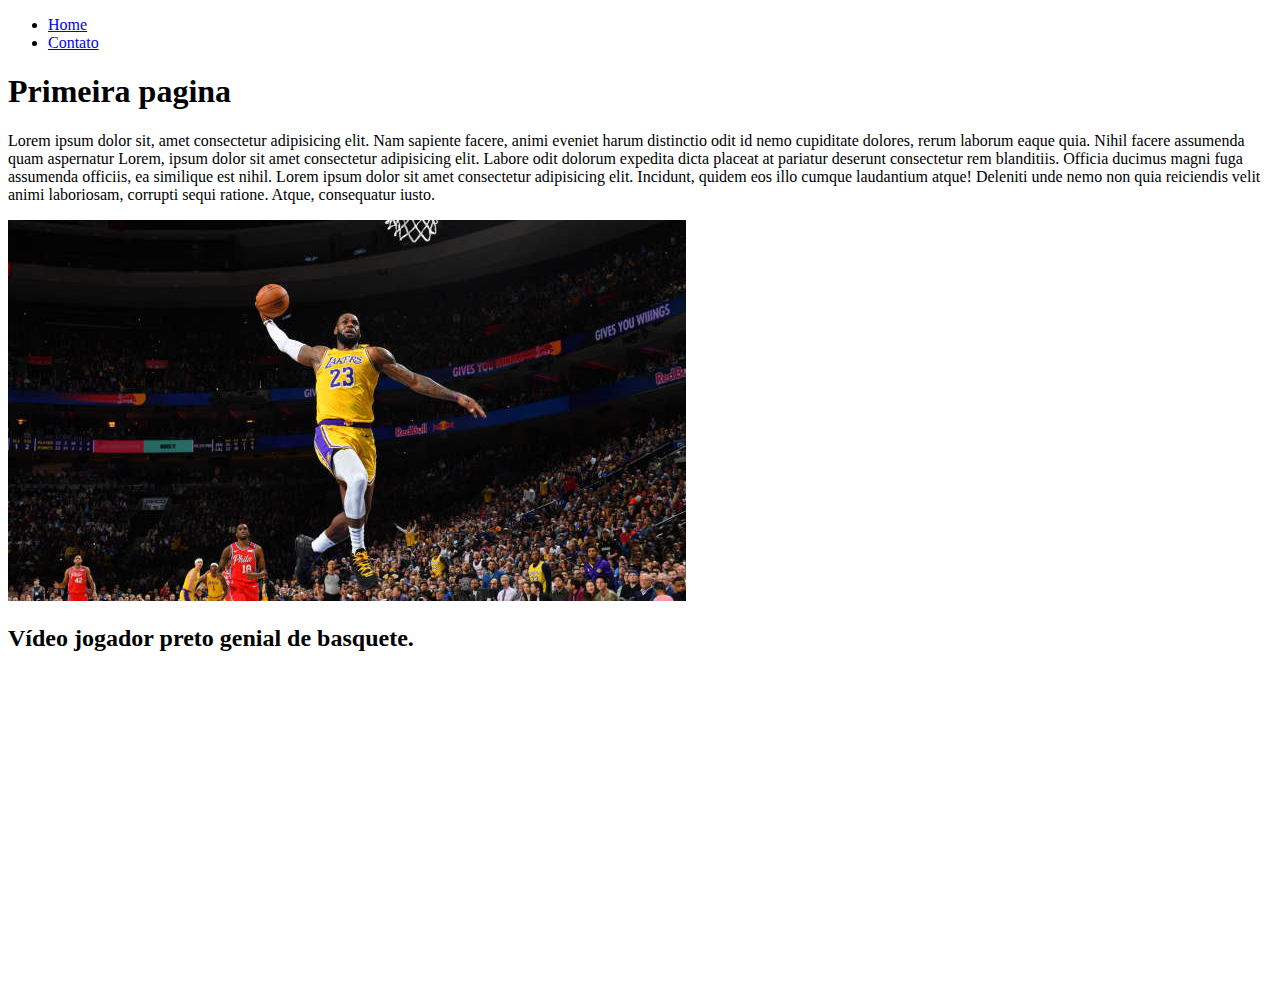
<file: Site web ex 08-01/index.html>
<!DOCTYPE html>
<html lang="pt-br">
<head>
    <meta charset="UTF-8">
    <meta name="viewport" content="width=device-width, initial-scale=1.0">
    <title>Perfil</title>
</head>
<body>
    <ul>
        <li>
            <a href="index.html"> Home </a>
        </li>
        <li>
            <a href="Contato.html"> Contato</a>
        </li>

    </ul>
    <h1>Primeira pagina</h1>
    <p>
        Lorem ipsum dolor sit, amet consectetur adipisicing elit. Nam sapiente facere, animi eveniet harum distinctio odit id nemo cupiditate dolores, rerum laborum eaque quia. Nihil facere assumenda quam aspernatur
        Lorem, ipsum dolor sit amet consectetur adipisicing elit. Labore odit dolorum expedita dicta placeat at pariatur deserunt consectetur rem blanditiis. Officia ducimus magni fuga assumenda officiis, ea similique est nihil.
        Lorem ipsum dolor sit amet consectetur adipisicing elit. Incidunt, quidem eos illo cumque laudantium atque! Deleniti unde nemo non quia reiciendis velit animi laboriosam, corrupti sequi ratione. Atque, consequatur iusto.
    </p>
    <img src="assets/106384981-1581436693869gettyimages-1196398279.jpeg" alt="Jogador de basquete Michael Jordan">

    <h2> Vídeo jogador preto genial de basquete. </h2>

    <iframe width="560" height="315" src="https://www.youtube.com/embed/T06yJR-Xzd4" frameborder="0" allow="accelerometer; autoplay; clipboard-write; encrypted-media; gyroscope; picture-in-picture" allowfullscreen></iframe>

</body>
</html>
</file>
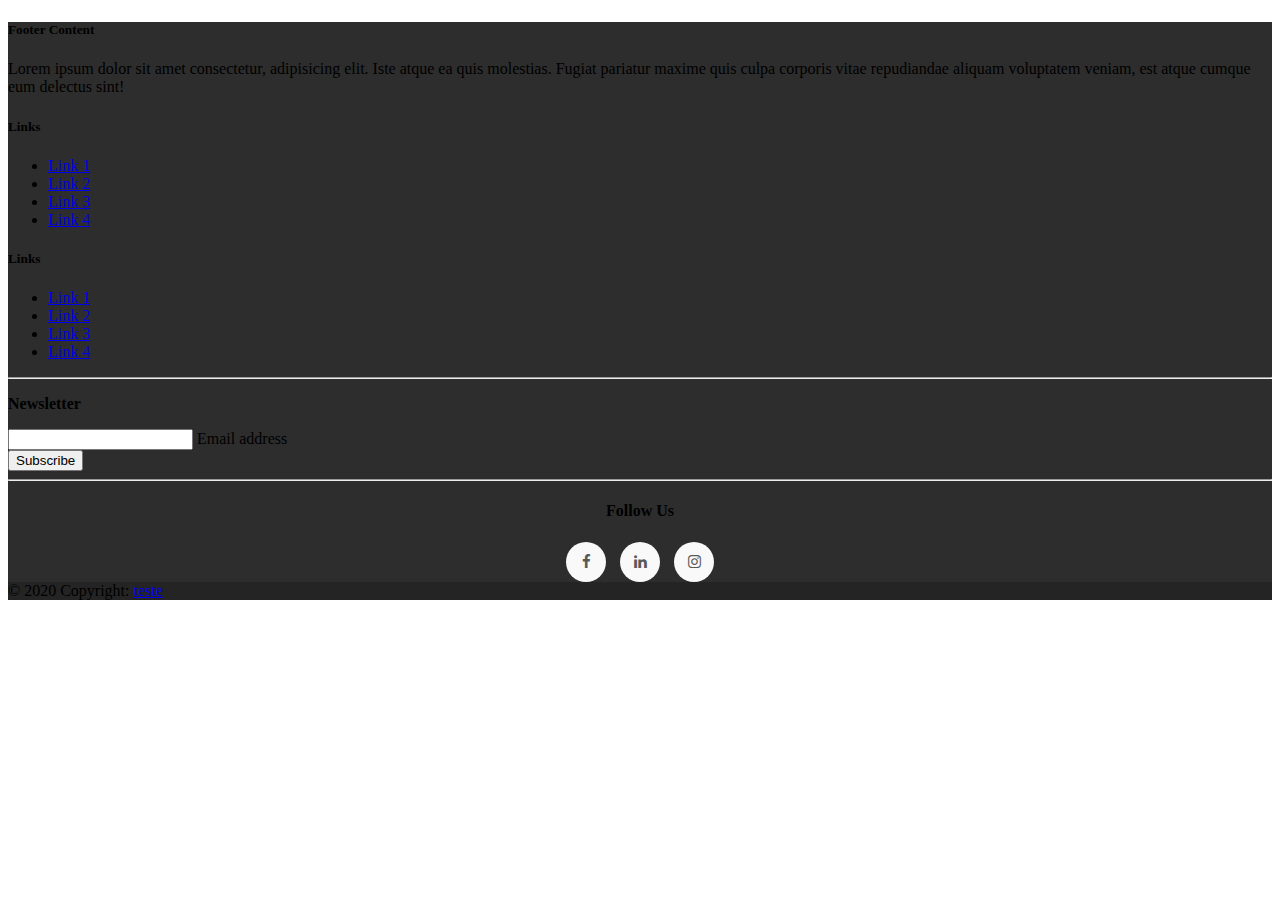
<file: teste/index.html>
<!DOCTYPE html>
<html lang="pt-br">
<head>
  <meta charset="UTF-8">
  <meta name="viewport" content="width=device-width, initial-scale=1.0">
  <title>footer</title>
  <link href="https://cdn.jsdelivr.net/npm/bootstrap@5.0.0-beta1/dist/css/bootstrap.min.css" rel="stylesheet" integrity="sha384-giJF6kkoqNQ00vy+HMDP7azOuL0xtbfIcaT9wjKHr8RbDVddVHyTfAAsrekwKmP1" crossorigin="anonymous">
  <link rel="stylesheet" href="https://maxcdn.bootstrapcdn.com/font-awesome/4.7.0/css/font-awesome.min.css">
  <link rel="stylesheet" href="assets/css/style.css">
</head>
<body>
        <!-- Footer -->
<footer class="text-center text-lg-start text-white" style="background-color: #111111e1;">
  <!-- Grid container -->
  <div class="container p-4">
    <!--Grid row-->
    <div class="row">
      <!--Grid column-->
      <div class="col-lg-6 col-md-12 mb-4 mb-md-0">
        <h5 class="text-uppercase">Footer Content</h5>

        <p>
          Lorem ipsum dolor sit amet consectetur, adipisicing elit. Iste atque ea quis
          molestias. Fugiat pariatur maxime quis culpa corporis vitae repudiandae aliquam
          voluptatem veniam, est atque cumque eum delectus sint!
        </p>
      </div>
      <!--Grid column-->

      <!--Grid column-->
      <div class="col-lg-3 col-md-6 mb-4 mb-md-0">
        <h5 class="text-uppercase">Links</h5>

        <ul class="list-unstyled mb-0">
          <li>
            <a href="#!" class="text-white">Link 1</a>
          </li>
          <li>
            <a href="#!" class="text-white">Link 2</a>
          </li>
          <li>
            <a href="#!" class="text-white">Link 3</a>
          </li>
          <li>
            <a href="#!" class="text-white">Link 4</a>
          </li>
        </ul>
      </div>
      <!--Grid column-->

      <!--Grid column-->
      <div class="col-lg-3 col-md-6 mb-4 mb-md-0">
        <h5 class="text-uppercase mb-0">Links</h5>

        <ul class="list-unstyled">
          <li>
            <a href="#!" class="text-white">Link 1</a>
          </li>
          <li>
            <a href="#!" class="text-white">Link 2</a>
          </li>
          <li>
            <a href="#!" class="text-white">Link 3</a>
          </li>
          <li>
            <a href="#!" class="text-white">Link 4</a>
          </li>
        </ul>
      </div>
      <!--Grid column-->
    </div>
    <!--Grid row-->
  </div>

  <!--Form (Singup)-->
  <hr>
  <div class="container p-4 pb-0">
  <form action="">
    <!--Grid row-->
    <div class="row">
      <!--Grid column-->
      <div class="col-auto mb-4 mb-md-0">
        <p class="pt-2"><strong>Newsletter</strong></p>
      </div>
      <!--Grid column-->

      <!--Grid column-->
      <div class="col-md-5 col-12 mb-4 mb-md-0">
        <!-- Email input -->
        <div class="form-outline mb-4">
          <input type="email" id="form5Example2" class="form-control" />
          <label class="form-label" for="form5Example2">Email address</label>
        </div>
      </div>
      <!--Grid column-->

      <!--Grid column-->
      <div class="col-auto mb-4 mb-md-0">
        <!-- Submit button -->
        <button type="submit" class="btn btn-primary mb-4 btn-rounded">Subscribe</button>
      </div>
      <!--Grid column-->
    </div>
    <!--Grid row-->
  </form>
</div>

  <!-- Grid container -->
  <!--Social Media-->
    <hr>
    <div class="container">
      <div class="col-md-3 mb-3 tt">
    		<h4>Follow Us</h4>
            <ul class="social-network social-circle">
             <li><a href="#" class="icoFacebook" title="Facebook"><i class="fa fa-facebook"></i></a></li>
             <li><a href="#" class="icoLinkedin" title="Linkedin"><i class="fa fa-linkedin"></i></a></li>
             <li><a href="#" class="icoInstagram" title="Instagram"><i class="fa fa-instagram"></i></a></li>
            </ul>				
		</div>
    </div>
  <!--/Social Media-->
  <!-- Copyright -->
  <div class="text-center p-3" style="background-color: rgba(0, 0, 0, 0.2)">
    © 2020 Copyright:
    <a class="text-white" href="...">teste</a>
  </div>
  <!-- Copyright -->
</footer>
<!-- Footer -->



<!--Scripts: -->
  <script src="https://cdn.jsdelivr.net/npm/bootstrap@5.0.0-beta1/dist/js/bootstrap.bundle.min.js" integrity="sha384-ygbV9kiqUc6oa4msXn9868pTtWMgiQaeYH7/t7LECLbyPA2x65Kgf80OJFdroafW" crossorigin="anonymous"></script>
<!--/Scripts: -->
</body>
</html>
</file>
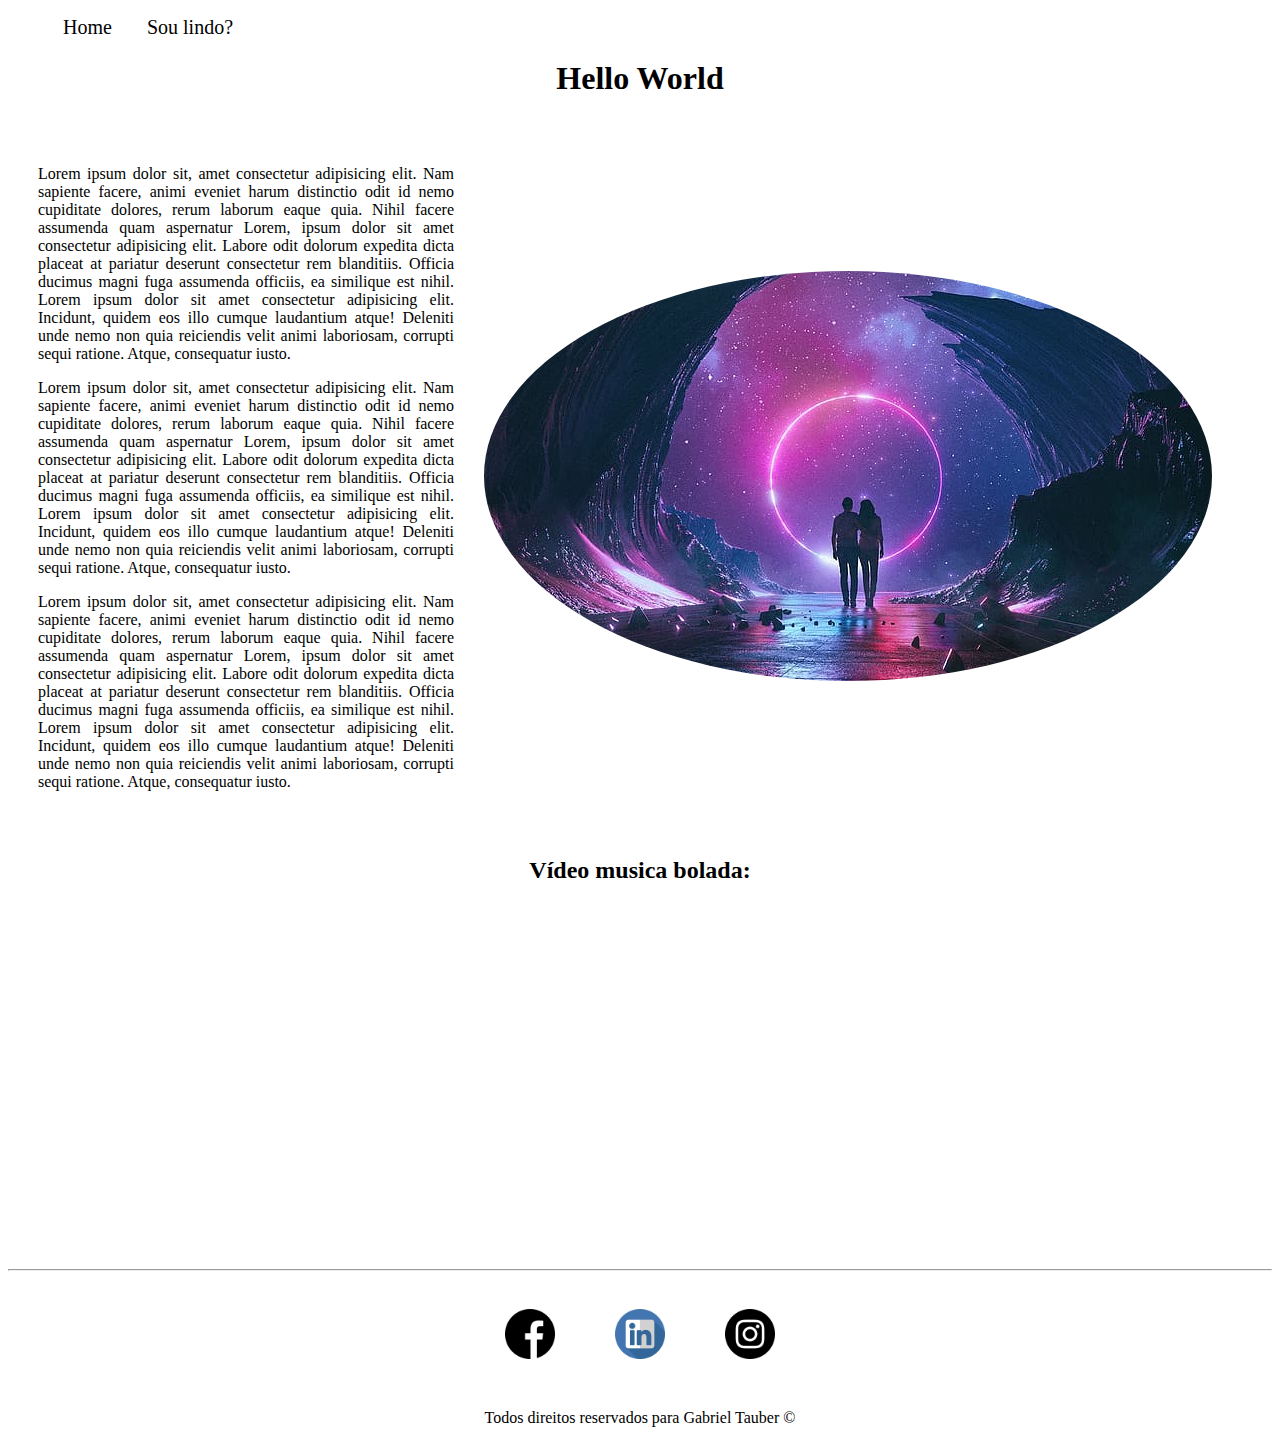
<file: Web site da beleza/index.html>
<!DOCTYPE html>
<html lang="pt-br">
<head>
    <meta charset="UTF-8">
    <meta name="viewport" content="width=device-width, initial-scale=1.0">
    <title>Perfil</title>
    <link rel="stylesheet" href="assets/css/style.css">
</head>
<body>
    <ul id="menu">
        <li>
            <a href="index.html"> Home </a>
        </li>
        <li>
            <a href="Sou Lindo.html"> Sou lindo?</a>
        </li>

    </ul>
    <h1 class="center ">Hello World</h1>
    <div class="container p-30">
    
        <div class="center justify">
    <p>
        Lorem ipsum dolor sit, amet consectetur adipisicing elit. Nam sapiente facere, animi eveniet harum distinctio odit id nemo cupiditate dolores, rerum laborum eaque quia. Nihil facere assumenda quam aspernatur
        Lorem, ipsum dolor sit amet consectetur adipisicing elit. Labore odit dolorum expedita dicta placeat at pariatur deserunt consectetur rem blanditiis. Officia ducimus magni fuga assumenda officiis, ea similique est nihil.
        Lorem ipsum dolor sit amet consectetur adipisicing elit. Incidunt, quidem eos illo cumque laudantium atque! Deleniti unde nemo non quia reiciendis velit animi laboriosam, corrupti sequi ratione. Atque, consequatur iusto.
    </p>

    <p>
        Lorem ipsum dolor sit, amet consectetur adipisicing elit. Nam sapiente facere, animi eveniet harum distinctio odit id nemo cupiditate dolores, rerum laborum eaque quia. Nihil facere assumenda quam aspernatur
        Lorem, ipsum dolor sit amet consectetur adipisicing elit. Labore odit dolorum expedita dicta placeat at pariatur deserunt consectetur rem blanditiis. Officia ducimus magni fuga assumenda officiis, ea similique est nihil.
        Lorem ipsum dolor sit amet consectetur adipisicing elit. Incidunt, quidem eos illo cumque laudantium atque! Deleniti unde nemo non quia reiciendis velit animi laboriosam, corrupti sequi ratione. Atque, consequatur iusto.
    </p>

    <p>
        Lorem ipsum dolor sit, amet consectetur adipisicing elit. Nam sapiente facere, animi eveniet harum distinctio odit id nemo cupiditate dolores, rerum laborum eaque quia. Nihil facere assumenda quam aspernatur
        Lorem, ipsum dolor sit amet consectetur adipisicing elit. Labore odit dolorum expedita dicta placeat at pariatur deserunt consectetur rem blanditiis. Officia ducimus magni fuga assumenda officiis, ea similique est nihil.
        Lorem ipsum dolor sit amet consectetur adipisicing elit. Incidunt, quidem eos illo cumque laudantium atque! Deleniti unde nemo non quia reiciendis velit animi laboriosam, corrupti sequi ratione. Atque, consequatur iusto.
    </p>
        </div>
        <div>
    <img class="br-50 p-30" src="assets/space.jpg" alt="Also, doubleC">
        </div>

    </div>

    <h2 class="center"> Vídeo musica bolada: </h2>
    <div class="container mb-50">
    <iframe
    width="560" 
    height="315" 
    src="https://www.youtube.com/embed/j0q-Ni4RiCI" 
    frameborder="0" 
    allow="accelerometer; autoplay; clipboard-write; encrypted-media; gyroscope; picture-in-picture" 
    allowfullscreen>
    </iframe>
    </div>
    <hr>
    <footer>

        <div class="container">
            <a href="https://www.facebook.com/gabriel.tauber" target="_blank">
            <img class="social-img" src="assets/facebook.png" alt="Logo facebook">
            </a>
            <a href="https://www.linkedin.com/in/gabriel-tauber-de-a-figueiredo-353002202/" target="_blank">
            <img class="social-img" src="assets/linkedin.png" alt="Logo linkedin">
            </a>
            <a href="https://www.instagram.com/gtauberf/?hl=pt-br" target="_blank">
            <img class="social-img" src="assets/instagram.png" alt="Logo instagram">
            </a>
        </div>
        <p class="center">
            Todos direitos reservados para Gabriel Tauber &copy
        </p>
    </footer>
    <script src="assets/js/script.js"></script>

</body>
</html>
</file>
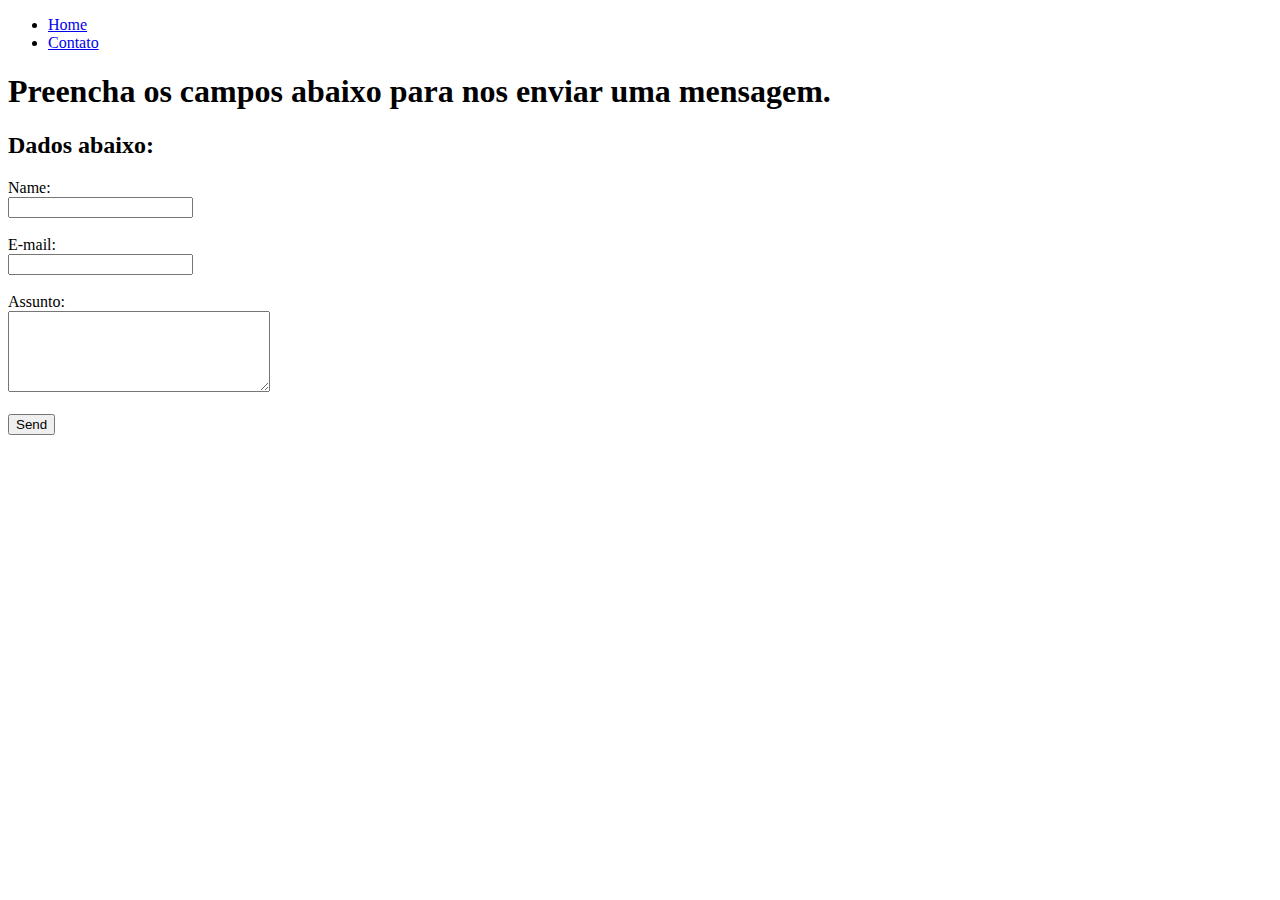
<file: Site web ex 08-01/Contato.html>
<!DOCTYPE html>
<html lang="pt-br">
<head>
    <meta charset="UTF-8">
    <meta name="viewport" content="width=device-width, initial-scale=1.0">
    <title>Contato</title>
</head>
<body>
    <ul>
        <li>
            <a href="index.html"> Home </a>
        </li>
        <li>
            <a href="Contato.html"> Contato</a>
        </li>

    </ul>
    <h1>Preencha os campos abaixo para nos enviar uma mensagem.</h1>

    <h2>Dados abaixo:</h2>
    <form>
        <label for="Name">Name:</label> <br>
        <input type="text" id="Name">
        <br>
        <br>
        <label for="email">E-mail:</label> <br> 
        <input type="email" id="email">
        <br>
        <br>
        <label for="Assunto">Assunto:</label> <br>
        <textarea name="Assunto" id="Assunto" cols="30" rows="5"></textarea>
        <br>
        <br>
        <button>Send</button>
    </form>

</body>
</html>
</file>
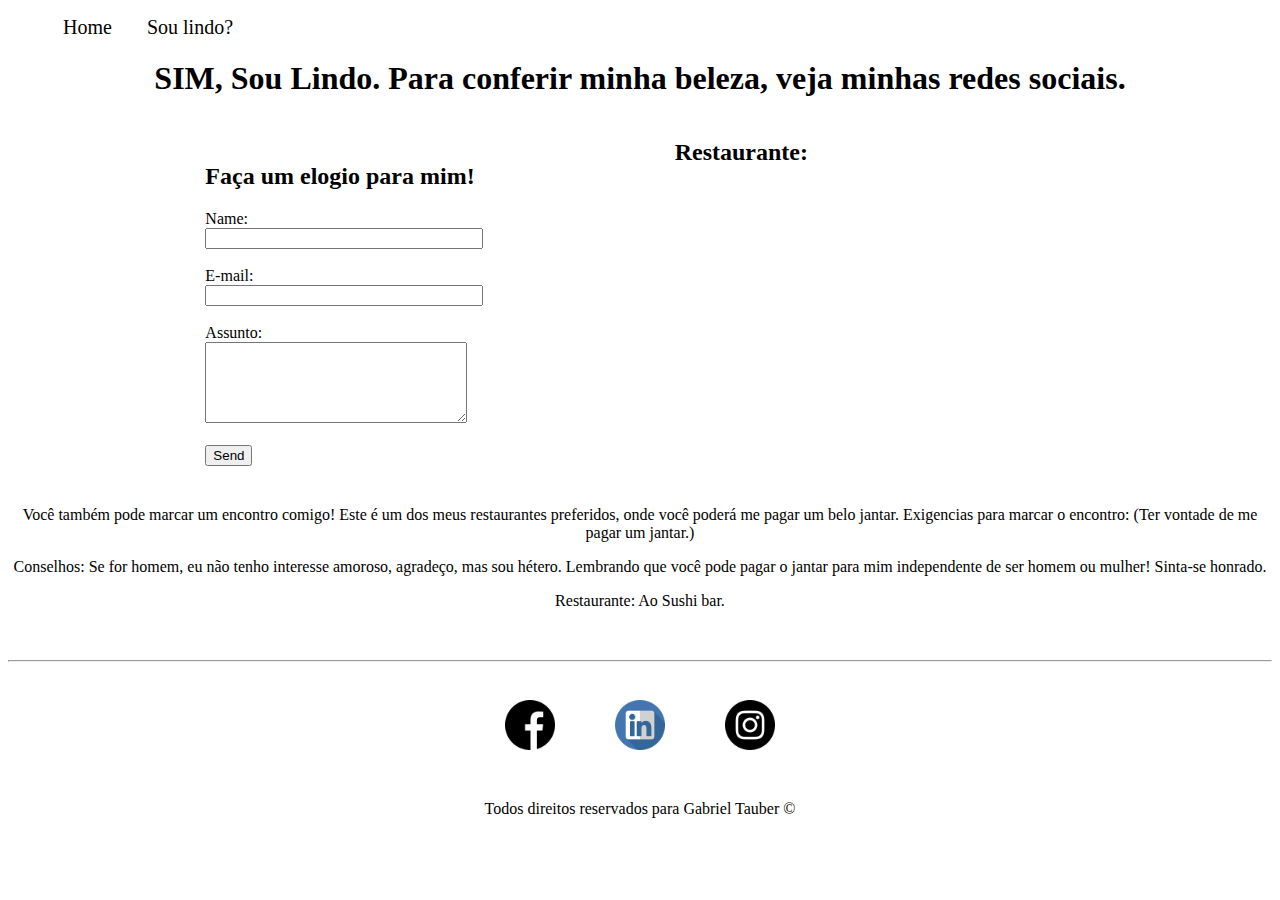
<file: Web site da beleza/Sou Lindo.html>
<!DOCTYPE html>
<html lang="pt-br">
<head>
    <meta charset="UTF-8">
    <meta name="viewport" content="width=device-width, initial-scale=1.0">
    <title>A beleza de Gabriel Tauber</title>
    <link rel="stylesheet" href="assets/css/style.css">
</head>
<body>
    <ul id="menu">
        <li>
            <a href="index.html"> Home </a>
        </li>
        <li>
            <a href="Sou Lindo.html"> Sou lindo?</a>
        </li>

    </ul>
    <h1 class="center">SIM, Sou Lindo. Para conferir minha beleza, veja minhas redes sociais.</h1>

    

    <div class="container">
        <div>
            <h2>Faça um elogio para mim! </h2>
        <form>
            <label for="Name">Name:</label> <br>
            <input type="text" id="Name" onkeyup="validaNome()">
            <div id="txtNome"></div>
            <br>
            <label for="email">E-mail:</label> <br> 
            <input type="email" id="email" onkeyup="validaEmail()">
            <div id="txtEmail"></div>
            <br>
            <label for="Assunto">Assunto:</label> <br>
            <textarea name="Assunto" id="Assunto" cols="30" rows="5" onkeyup="validaAssunto()"></textarea>
            <div id="txtAssunto"></div>
            <br>
            <button onclick="send()">Send</button>
        </form>
        </div>
        <div class="ml-200">
        <h2>       
            Restaurante: 
        </h2>
        <iframe src="https://www.google.com/maps/embed?pb=!1m14!1m8!1m3!1d14693.578554278854!2d-46.9995842!3d-22.9725113!3m2!1i1024!2i768!4f13.1!3m3!1m2!1s0x0%3A0x2bafd542b5409d49!2sA%C3%B4%20Sushi%20Bar!5e0!3m2!1spt-BR!2sbr!4v1610131172746!5m2!1spt-BR!2sbr" width="400" 
        height="300" 
        frameborder="0" 
        style="border:0;" 
        allowfullscreen="" 
        aria-hidden="false" 
        tabindex="0"
        id="map" 
        onmousemove="mapZoom()" onmouseout="mapNormal()"> 
        </iframe>
        </div>

    </div>


<div class="center">
    <p> Você também pode marcar um encontro comigo! 
        Este é um dos meus restaurantes preferidos, onde você poderá me pagar um belo jantar. Exigencias para marcar o encontro: 
        (Ter vontade de me pagar um jantar.)
    </p>
    <p>Conselhos: Se for homem, eu não tenho interesse amoroso, agradeço, mas sou hétero. 
        Lembrando que você pode pagar o jantar para mim independente de ser homem ou mulher! Sinta-se honrado. 
    </p>
    <p class="mb-50">Restaurante: Ao Sushi bar.</p>
</div>

<hr>
    <footer>

        <div class="container">
            <a href="https://www.facebook.com/gabriel.tauber" target="_blank">
            <img class="social-img" src="assets/facebook.png" alt="Logo facebook">
            </a>
            <a href="https://www.linkedin.com/in/gabriel-tauber-de-a-figueiredo-353002202/" target="_blank">
            <img class="social-img" src="assets/linkedin.png" alt="Logo linkedin">
            </a>
            <a href="https://www.instagram.com/gtauberf/?hl=pt-br" target="_blank">
            <img class="social-img" src="assets/instagram.png" alt="Logo instagram">
            </a>
        </div>
        <p class="center">
            Todos direitos reservados para Gabriel Tauber &copy
        </p>
    </footer>
    <script src="assets/js/script.js"></script>
</body>
</html>
</file>
<file: teste/assets/css/style.css>
/*iCOns*/

/* footer social icons */

ul.social-network {
  list-style: none;
  display: inline;
  margin-left: 0 !important;
  padding: 0;
}

ul.social-network li {
  display: inline;
  margin: 0 5px;
}

.tt {

  text-align: center;
}
/* footer social icons */

.social-network a.icoFacebook:hover {
  background-color: #3B5998;
}

.social-network a.icoLinkedin:hover {
  background-color: #007bb7;
}

.social-network a.icoInstagram:hover {
  background-color: #ec0283;
}

.social-network a.icoFacebook:hover i,
.social-network a.icoLinkedin:hover i,
.social-network a.icoInstagram:hover i {
  color: #fff;
}

.social-network a.socialIcon:hover,
.socialHoverClass {
  color: #44BCDD;
}

.social-circle li a {
  display: inline-block;
  position: relative;
  margin: 0 auto 0 auto;
  -moz-border-radius: 50%;
  -webkit-border-radius: 50%;
  border-radius: 50%;
  text-align: center;
  width: 40px;
  height: 40px;
  font-size: 15px;
}

.social-circle li i {
  margin: 0;
  line-height: 40px;
  text-align: center;
}

.social-circle li a:hover i,
.triggeredHover {
  -moz-transform: rotate(360deg);
  -webkit-transform: rotate(360deg);
  -ms--transform: rotate(360deg);
  transform: rotate(360deg);
  -webkit-transition: all 0.2s;
  -moz-transition: all 0.2s;
  -o-transition: all 0.2s;
  -ms-transition: all 0.2s;
  transition: all 0.2s;
}

.social-circle i {
  color: #595959;
  -webkit-transition: all 0.8s;
  -moz-transition: all 0.8s;
  -o-transition: all 0.8s;
  -ms-transition: all 0.8s;
  transition: all 0.8s;
}

.social-network a {
  background-color: #F9F9F9;
}
</file>
<file: Web site da beleza/assets/css/style.css>
/* Styles from index.html */
.center {
    text-align: center;
}
.container {
    display: flex;
    flex-flow: row;
    justify-content: center;
    align-items: center;
}
.justify{
    text-align: justify;
}

#menu li{
padding: 15px;
display: inline;
}

#menu li a{
    text-decoration: none;
    color: black;
    font-size: 20px;

}
#menu li a:hover{
    color: gray;
}

.br-50 {
    border-radius: 50%;
}
.p-30 {
    padding: 30px;
}

.social-img{
    height: 50px;
    width: 50px;
    padding: 30px;
}
.mb-50 {
    margin-bottom: 50px;
}
/*Styles from Sou lindo.html*/

.ml-200{
    margin-left: 200px;
}
</file>
